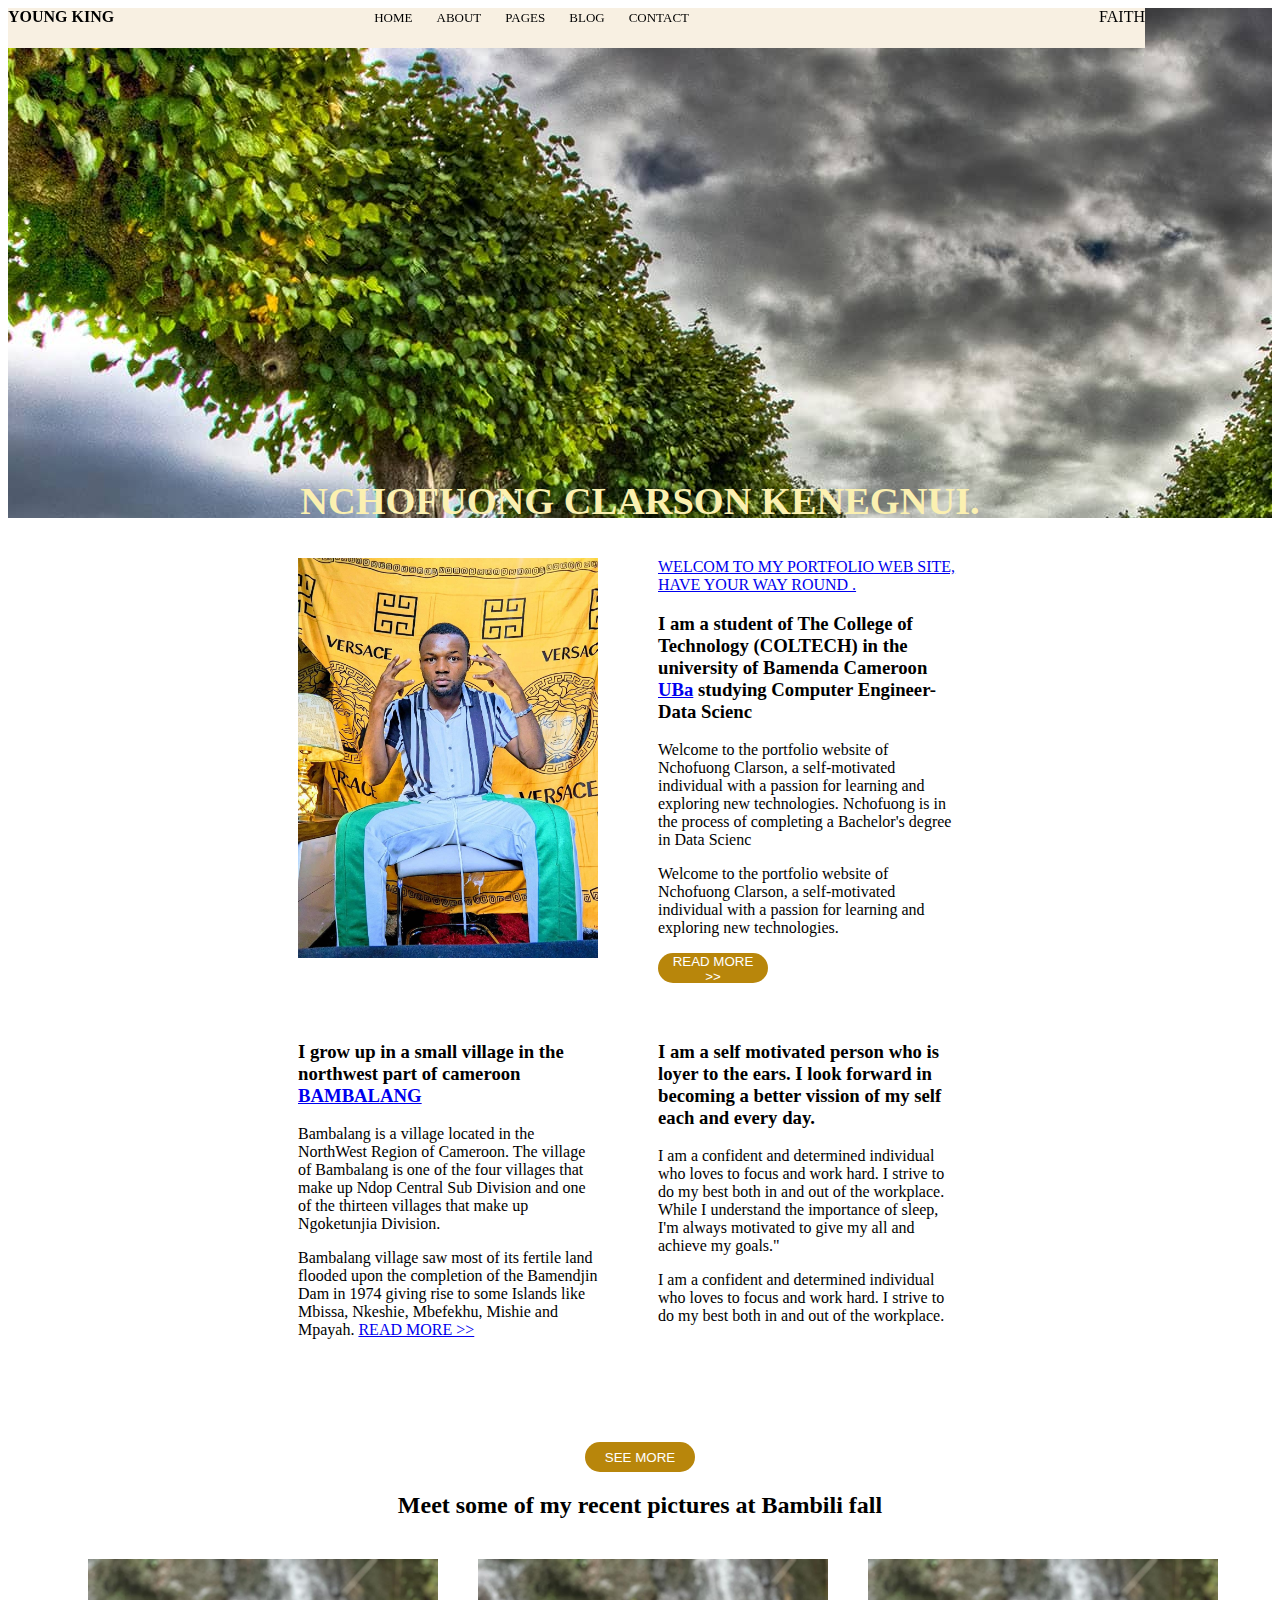
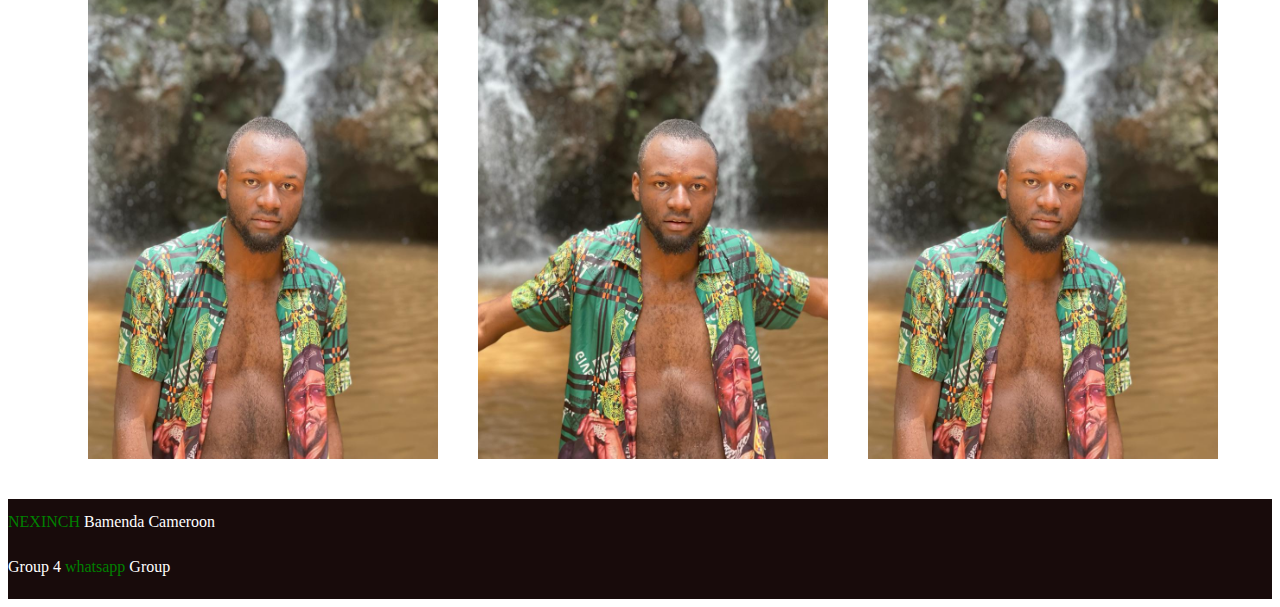
<file: index.html>
<!DOCTYPE html>
<html lang="en">
<head>
    <meta charset="UTF-8">
    <meta name="viewport" content="width=device-width, initial-scale=1.0">
    <title>NCHOFUONG Clarkson KENEGNUI</title>
    <link rel="stylesheet" href="pro.css">
</head>
<body>
    <header>
        <div class="h1">
            YOUNG KING
        </div>
        <div class="h2">
            
                <li><a href="index.html">HOME</a></li>
                <li><a href="aboutme.html">ABOUT</a></li>
                <li><a href="#">PAGES</a></li>
                <li><a href="#">BLOG</a></li>
                <li><a href="contacts.html">CONTACT</a></li>
            
        </div>
        <div class="h3">
         FAITH
        </div>
    </header>
    <div class="s0">
        <br><br><br><br><br><br><br><br><br><br><br><br><br><br><br><br><br><br><br><br><br><br><br><br><br>
        <h1>
<strong>
    NCHOFUONG CLARSON KENEGNUI.

</strong>
</h1>
    </div>
    <div class="s1a">
        
            <div class="s1a1">
                <img src="clarson spark.jpg" alt="my picture"><br>
            </div>
            <div class="s1a2">
                <a href="#">
                    WELCOM TO MY PORTFOLIO WEB SITE,
                   HAVE YOUR WAY ROUND .
                </a>
                <h3>
                  I am a student of The College of Technology
                   (COLTECH) in the university of Bamenda Cameroon
                    <a href="https://www.bing.com/ck/a?!&&p=7843bfd42b929320JmltdHM9MTcxMDI4ODAwMCZpZ3VpZD0zZmE2Nzc5ZC00MDkzLTYyNzUtMGI2Ny02M2FkNDE3MzYzY2ImaW5zaWQ9NTE4NQ&ptn=3&ver=2&hsh=3&fclid=3fa6779d-4093-6275-0b67-63ad417363cb&psq=uba+student+online&u=a1aHR0cDovL3d3dy51YmFzdHVkZW50Lm9ubGluZS8&ntb=1">UBa</a>
                    studying Computer Engineer-Data Scienc
                </h3>
                <p>
                    Welcome to the portfolio website of Nchofuong Clarson, 
                    a self-motivated individual with a passion for learning and exploring new technologies.
                    Nchofuong is in the process of completing a Bachelor's degree in Data Scienc
                </p>
                <p>
                    Welcome to the portfolio website of Nchofuong Clarson, 
                    a self-motivated individual with a passion for learning and exploring new technologies.
                </p>
                <button>
                    READ MORE >>
                </button>
                </div>
            </div>
<div class="s1b">
    
    <div class="s1b1">

        <h3>
            <P> I grow up in a small village in the northwest part of  cameroon
                <a href="https://www.bing.com/ck/a?!&&p=06ad80b6856cb295JmltdHM9MTcxMDI4ODAwMCZpZ3VpZD0zZmE2Nzc5ZC00MDkzLTYyNzUtMGI2Ny02M2FkNDE3MzYzY2ImaW5zaWQ9NTIwNw&ptn=3&ver=2&hsh=3&fclid=3fa6779d-4093-6275-0b67-63ad417363cb&psq=bambalang+vilage+cameroon&u=a1aHR0cHM6Ly9lbi53aWtpcGVkaWEub3JnL3dpa2kvQmFtYmFsYW5nXyh2aWxsYWdlKQ&ntb=1">
            
                        BAMBALANG
                     </a>
                </P>
        </h3>
            <p>
                Bambalang is a village located in the NorthWest Region of Cameroon.
                The village of Bambalang is one of the four villages that make up Ndop Central
                 Sub Division and one of the thirteen villages that make up Ngoketunjia Division. 
            </p>
            <p>
                Bambalang village saw most of its fertile land flooded upon the completion of the 
                Bamendjin Dam in 1974 giving rise to some Islands like Mbissa, Nkeshie, Mbefekhu,
                 Mishie and Mpayah. 
                 <a href="https://www.bing.com/ck/a?!&&p=06ad80b6856cb295JmltdHM9MTcxMDI4ODAwMCZpZ3VpZD0zZmE2Nzc5ZC00MDkzLTYyNzUtMGI2Ny02M2FkNDE3MzYzY2ImaW5zaWQ9NTIwNw&ptn=3&ver=2&hsh=3&fclid=3fa6779d-4093-6275-0b67-63ad417363cb&psq=bambalang+vilage+cameroon&u=a1aHR0cHM6Ly9lbi53aWtpcGVkaWEub3JnL3dpa2kvQmFtYmFsYW5nXyh2aWxsYWdlKQ&ntb=1">READ MORE >></a>

            </p>
       </div>
    
    
        <div class="s1b2">
            <h3>
                I am a self motivated person who is loyer to the ears.
                I look forward in becoming a better vission of my self
                each and every day.
            </h3>
            <p>
                I am a confident and determined individual who loves to focus and work hard.
                I strive to do my best both in and out of the workplace. 
                While I understand the importance of sleep, I'm always motivated to give my all and achieve my goals."

            </p>
            <p>
                I am a confident and determined individual who loves to focus and work hard.
                 I strive to do my best both in and out of the workplace.
                 

            </p>
        </div>
</div>
        
    
    <button>
        SEE MORE
    </button>
    <h2>
        Meet some of my recent pictures at Bambili fall
    </h2>
    <div class="s2">
        <div class="s21">
            <img src="clark.jpg" alt="clarkson">
        </div>
        <div class="s22">
            <img src="Clarkson2.jpg" alt="clarkson">
        </div>
        <div class="s23">
            <img src="clark.jpg" alt="clarkson">
        </div>
    </div>
</body>
<footer>
<p>
   <a href="https://NEXINCH.COM">NEXINCH</a> Bamenda Cameroon <br>
   Group 4 <a href="https://chat.whatsapp.com/H88OJAFsntGAmjqrOSeDl2">whatsapp</a> Group<br>
   

</p>
</footer>
</html>
</file>
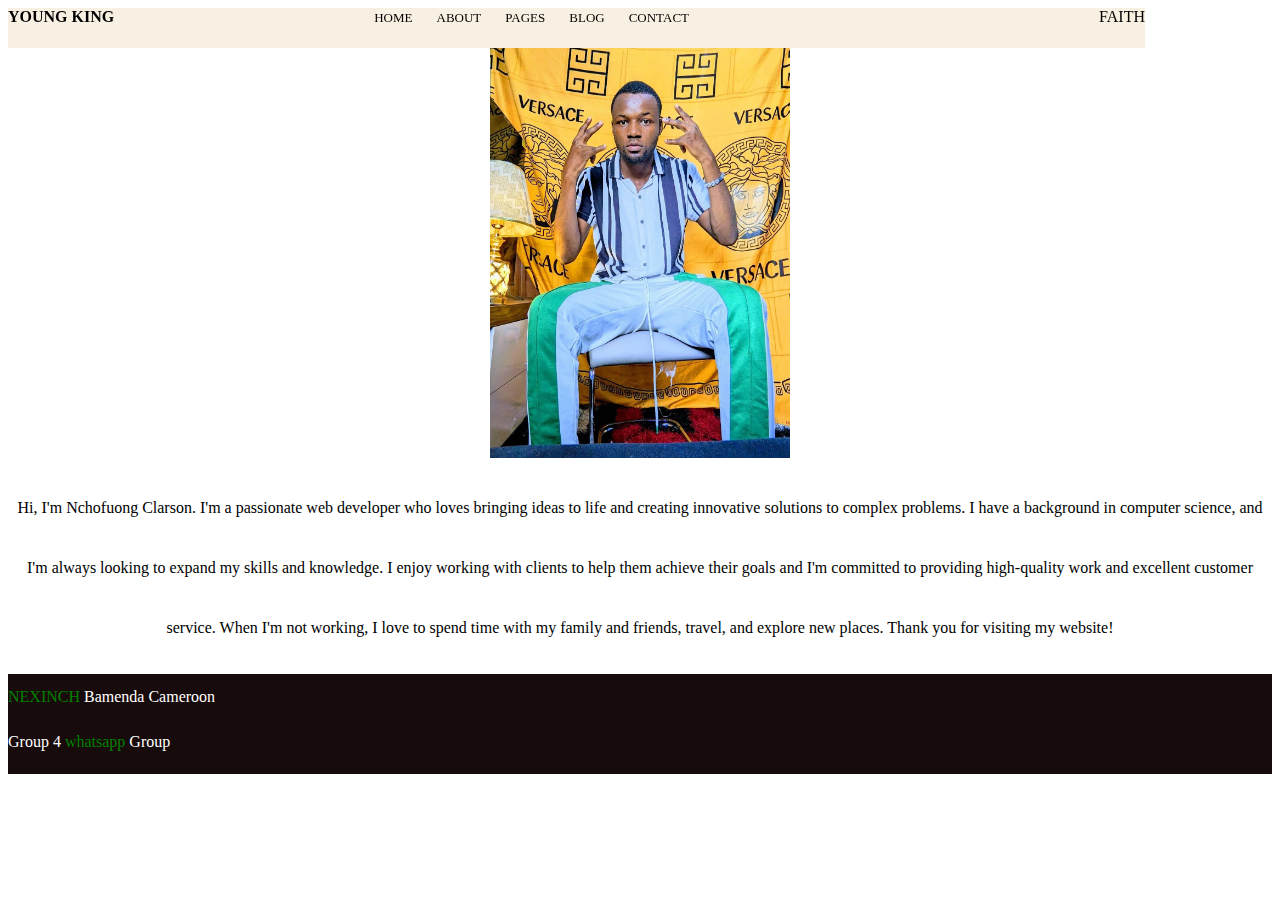
<file: aboutme.html>
<!DOCTYPE html>
<html lang="en">
<head>
    <meta charset="UTF-8">
    <meta name="viewport" content="width=device-width, initial-scale=1.0">
    <title>Document</title>
    <link rel="stylesheet" href="pro.css">
</head>
<body>
    <header>

    <div class="h1">
        YOUNG KING
    </div>
    <div class="h2">
        
            <li><a href="index.html">HOME</a></li>
            <li><a href="aboutme.html">ABOUT</a></li>
            <li><a href="#">PAGES</a></li>
            <li><a href="#">BLOG</a></li>
            <li><a href="contacts.html">CONTACT</a></li>
        
    </div>
    <div class="h3">
     FAITH
    </div>
</header>
<div class="i1">
    <div class="i11">
        <img src="clarson spark.jpg" alt="my photo">
    </div>
</div>
    <div class="a2">
        <p>Hi, I'm Nchofuong Clarson.
            I'm a passionate web developer who loves bringing ideas to life and creating innovative solutions to complex problems.
             I have a background in computer science, and I'm always looking to expand my skills and knowledge.
             I enjoy working with clients to help them achieve their goals and I'm committed to providing high-quality work and excellent customer service.
              When I'm not working, I love to spend time with my family and friends, travel, and explore new places. 
           Thank you for visiting my website!</p>
    </div>
        
        <footer>
            <p>
               <a href="https://NEXINCH.COM">NEXINCH</a> Bamenda Cameroon <br>
               Group 4 <a href="https://chat.whatsapp.com/H88OJAFsntGAmjqrOSeDl2">whatsapp</a> Group<br>
               
            
            </p>
            </footer>
</body>
</html>
</file>
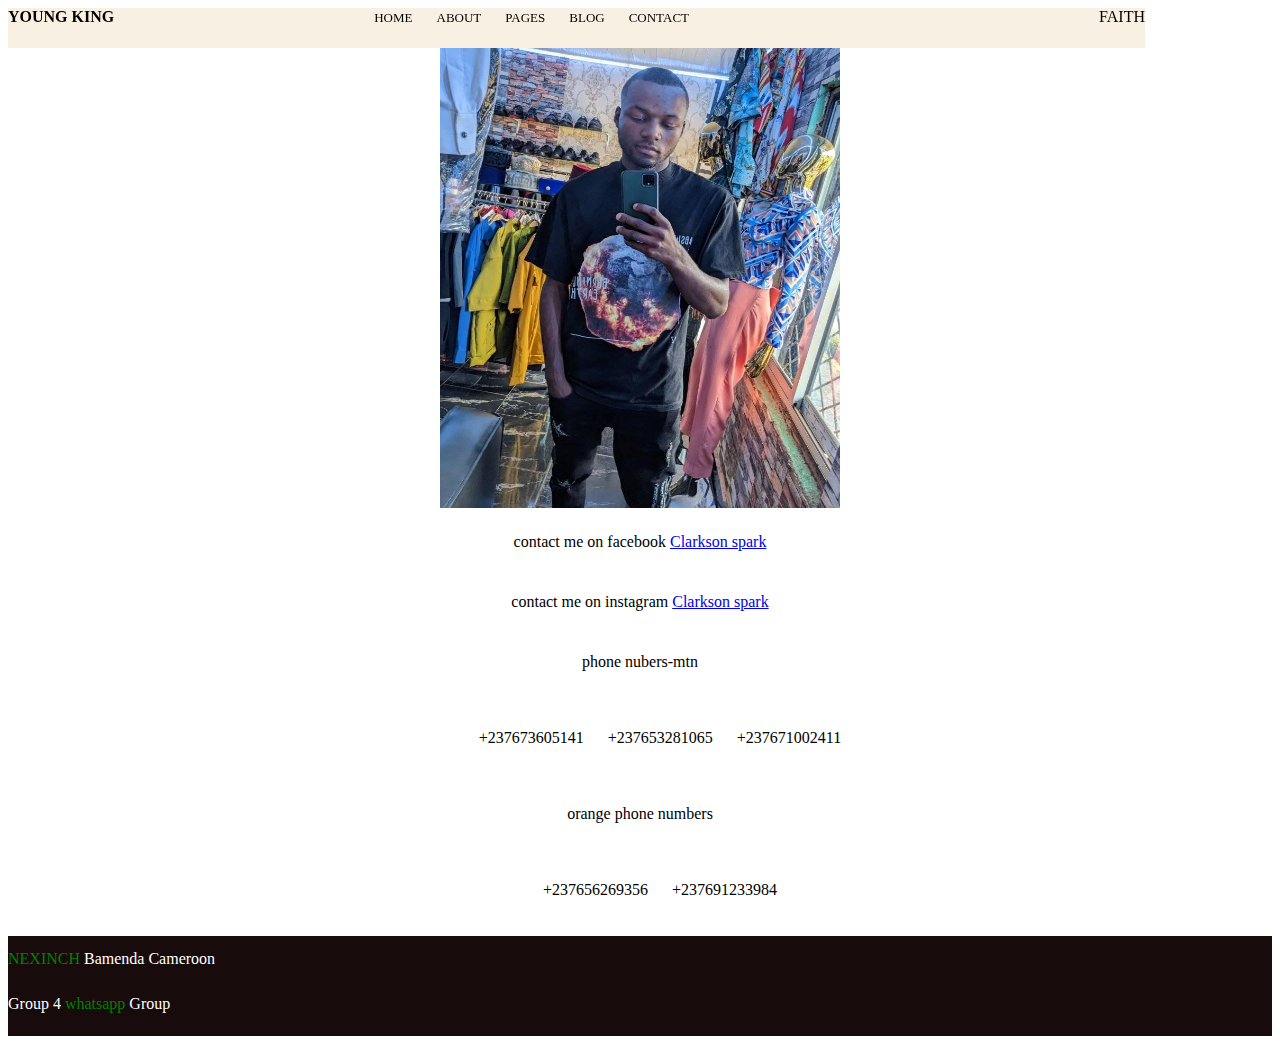
<file: contacts.html>
<!DOCTYPE html>
<html lang="en">
<head>
    <meta charset="UTF-8">
    <meta name="viewport" content="width=device-width, initial-scale=1.0">
    <title>Document</title>
    <link rel="stylesheet" href="pro.css">
</head>
<body>
    <header>
        <div class="h1">
            YOUNG KING
        </div>
        <div class="h2">
            
                <li><a href="index.html">HOME</a></li>
                <li><a href="aboutme.html">ABOUT</a></li>
                <li><a href="#">PAGES</a></li>
                <li><a href="#">BLOG</a></li>
                <li><a href="contacts.html">CONTACT</a></li>
            
        </div>
        <div class="h3">
         FAITH
        </div>
    </header>
    <div id="c0">
        <img src="ncs.jpg" alt="my photo">
    </div>
     <article id="er">
        <label for="contact">
            contact me on facebook
            <a href="https://facebook.com">
            Clarkson spark</a>
        </label><br>
        <label>
            contact me on instagram 
            <a href="https://instagram.com">
                Clarkson spark
            </a>
        </label><br>
        <label>
           <div id="kk"> phone nubers-mtn</div>
        <ul>
            <li>+237673605141</li>
            <li>+237653281065</li>
            <li>+237671002411</li>
        </ul></label>
        <label for="contact">
            <div id="kk">orange phone numbers</div>
            <ul>
                <li>+237656269356</li> 
                <li>+237691233984</li>
             </ul>
        </label>
     </article>
     <footer>
        <p>
           <a href="https://NEXINCH.COM">NEXINCH</a> Bamenda Cameroon <br>
           Group 4 <a href="https://chat.whatsapp.com/H88OJAFsntGAmjqrOSeDl2">whatsapp</a> Group<br>
           
        
        </p>
        </footer>
</body>
</html>
</file>
<file: pro.css>
body{
    text-align: center;
}
header  a{
    padding: 0%;
    margin: 0%;
    text-decoration: none;
    color: black;
    font-size: small;
}
 header .h1{
    font-weight:bold;
}
li{
    list-style-type: none;
    display: inline;
    margin: 10px;
}


header{
    display: flex;
padding: 0px;
background-color:  rgb(248, 240, 226)  ;
height: 40px;
position: fixed;
}
.h1{
    margin-right: 250px;
}
.h2{
    margin-right: 400px;
}
.s0{
    background-image: url(wps.jpg);
    height: 510px;
    color: rgb(251, 240, 176);
}
strong{
    font-size:larger;
}
.s1a{
    display: flex;
    padding: 40px;
    margin-left: 250px;
}
.s1a1 img {
    height: 400px;
    width: 300px;
    margin-right: 60px;
}
.s1a2{
    height:400px;
    width: 300px;
    text-align: left;
}
.s1b{
    display: flex;
    padding: 20px;
    margin-left: 270px;
}
.s1b1,.s1b2 {
    height:400px;
    width: 300px;
    text-align: left;
}
.s1b1{
margin-right: 60px;
}
.s2{
    display: flex;
    margin-left: 60px;
}
.s2 img{
    height: 500px;
    width: 350px;
  padding: 20px;
}
footer{
    color: white;
    background-color:rgb(24, 11, 11);
    height: 100PX;
    text-align: left;
    line-height: 45px;
}
footer a{
    text-decoration: none;
    color: green;
}
button{
    border: none;
    border-radius:30PX ;
    height: 30PX;
    width: 110PX;
    background-color: darkgoldenrod;
    color: white;

}
.a1 img,#c0 img {
height: 500px;
width: 400px;
}
.a2{
    line-height: 60px;
}
#er{
    line-height: 60px;
}
.i1{
    overflow: hidden;
} 
.i11 img {
    width: 300px;
    height: 450px;
}
</file>
